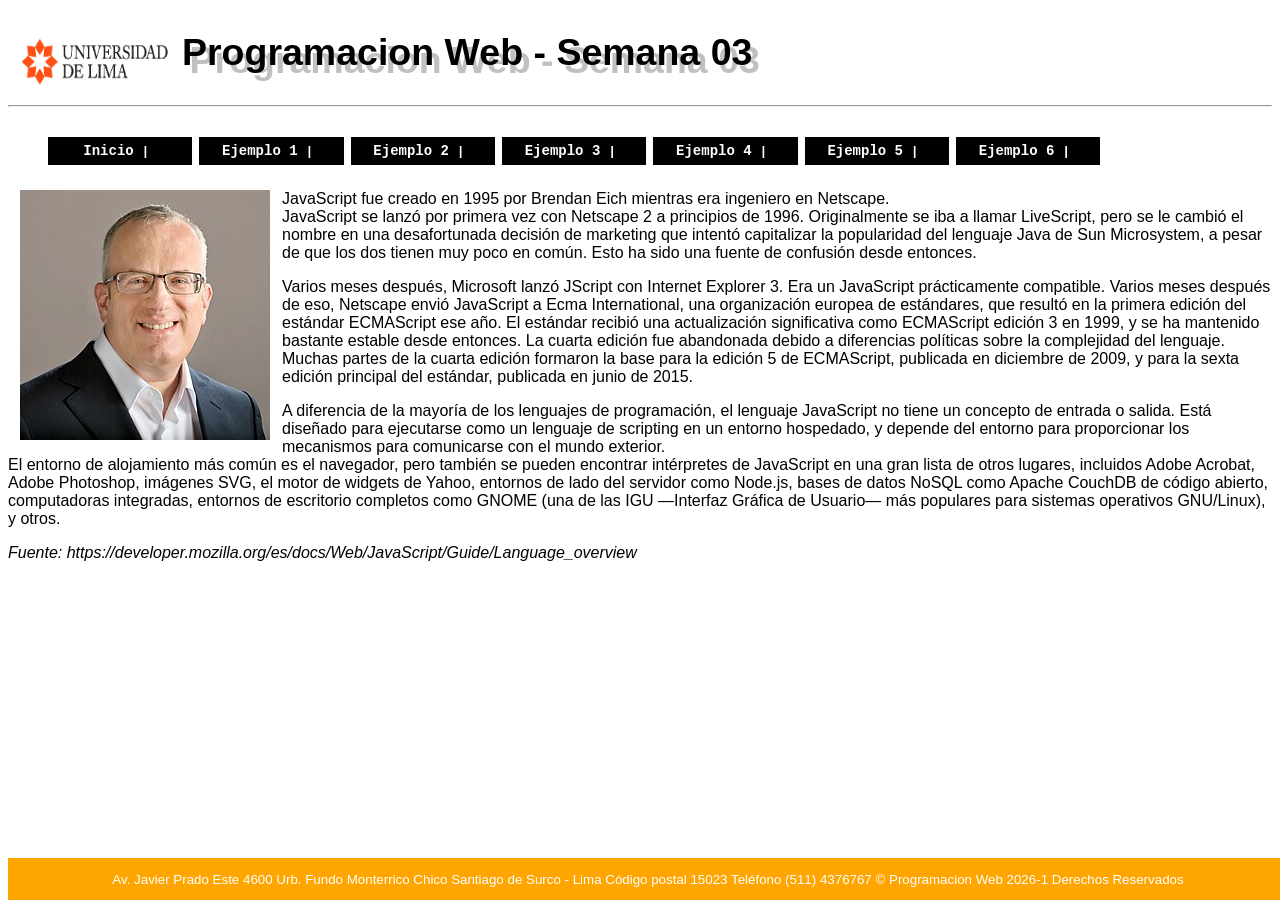
<file: s03_inicial/index.html>
<!DOCTYPE html>
<html>

<head>
    <meta charset="utf-8">
    <title>...:: I N D E X ::...</title>
    <link rel="icon" href="logo1.ico" type="image/vnd.microsoft.icon" sizes="32x32" />
    <link rel="stylesheet" href="./css/estilos01.css" />
</head>

<body>

    <div id="contenedor">

        <header id="main-header">
            <img src="./assets/images/logo_nuevo.png" width="150" height="60" />
            <h2>Programacion Web - Semana 03</h2>

            <hr>

            <nav>
                <ul>
                    <li><a href="index.html">Inicio</a>&nbsp;|&nbsp;</li>
                    <li><a href="ejem-1.html">Ejemplo 1</a>&nbsp;|&nbsp;</li>
                    <li><a href="ejem-2.html">Ejemplo 2</a>&nbsp;|&nbsp;</li>
                    <li><a href="ejem-3.html">Ejemplo 3</a>&nbsp;|&nbsp;</li>
                    <li><a href="ejem-4.html">Ejemplo 4</a>&nbsp;|&nbsp;</li>
                    <li><a href="ejem-5.html">Ejemplo 5</a>&nbsp;|&nbsp;</li>
                    <li><a href="ejem-6.html">Ejemplo 6</a>&nbsp;|&nbsp;</li>
                </ul>
            </nav>
        </header>

        <div id="principal">

            <img src="./assets/images/Brendan_Eich_Mozilla_Foundation_official_photo.jpg">
            <p>
                JavaScript fue creado en 1995 por Brendan Eich mientras era ingeniero en Netscape.
                <br>
                JavaScript se lanzó por primera vez con Netscape 2 a principios de 1996. Originalmente se iba a llamar
                LiveScript, pero se le cambió el nombre en una desafortunada decisión de marketing que intentó
                capitalizar la popularidad del lenguaje Java de Sun Microsystem, a pesar de que los dos tienen muy poco
                en común.
                Esto ha sido una fuente de confusión desde entonces.
            </p>
            <p>
                Varios meses después, Microsoft lanzó JScript con Internet Explorer 3. Era un JavaScript prácticamente
                compatible. Varios meses después de eso, Netscape envió JavaScript a Ecma International, una
                organización europea de estándares, que resultó en la primera edición del estándar ECMAScript ese año.
                El estándar recibió una actualización significativa como ECMAScript edición 3 en 1999, y se ha mantenido
                bastante estable desde entonces. La cuarta edición fue abandonada debido a diferencias políticas sobre
                la complejidad del lenguaje. Muchas partes de la cuarta edición formaron la base para la edición 5 de
                ECMAScript, publicada en diciembre de 2009, y para la sexta edición principal del estándar, publicada en
                junio de 2015.
            </p>

            <p>
                A diferencia de la mayoría de los lenguajes de programación, el lenguaje JavaScript no tiene un concepto
                de entrada o salida. Está diseñado para ejecutarse como un lenguaje de scripting en un entorno
                hospedado, y depende del entorno para proporcionar los mecanismos para comunicarse con el mundo
                exterior.
                <br>El entorno de alojamiento más común es el navegador, pero también se pueden encontrar intérpretes de
                JavaScript en una gran lista de otros lugares, incluidos Adobe Acrobat, Adobe Photoshop, imágenes SVG,
                el motor de widgets de Yahoo, entornos de lado del servidor como Node.js, bases de datos NoSQL como
                Apache CouchDB de código abierto, computadoras integradas, entornos de escritorio completos como GNOME
                (una de las IGU —Interfaz Gráfica de Usuario— más populares para sistemas operativos GNU/Linux), y
                otros.
            </p>

            <cite>
                <em>Fuente:</em> https://developer.mozilla.org/es/docs/Web/JavaScript/Guide/Language_overview
            </cite>

        </div>

        <div>
            <footer>
                <p>
                    Av. Javier Prado Este 4600
                    Urb. Fundo Monterrico Chico
                    Santiago de Surco - Lima
                    Código postal 15023

                    Teléfono (511) 4376767

                    &copy; Programacion Web 2026-1
                    Derechos Reservados
                </p>
            </footer>
        </div>
</body>

</html>
</file>
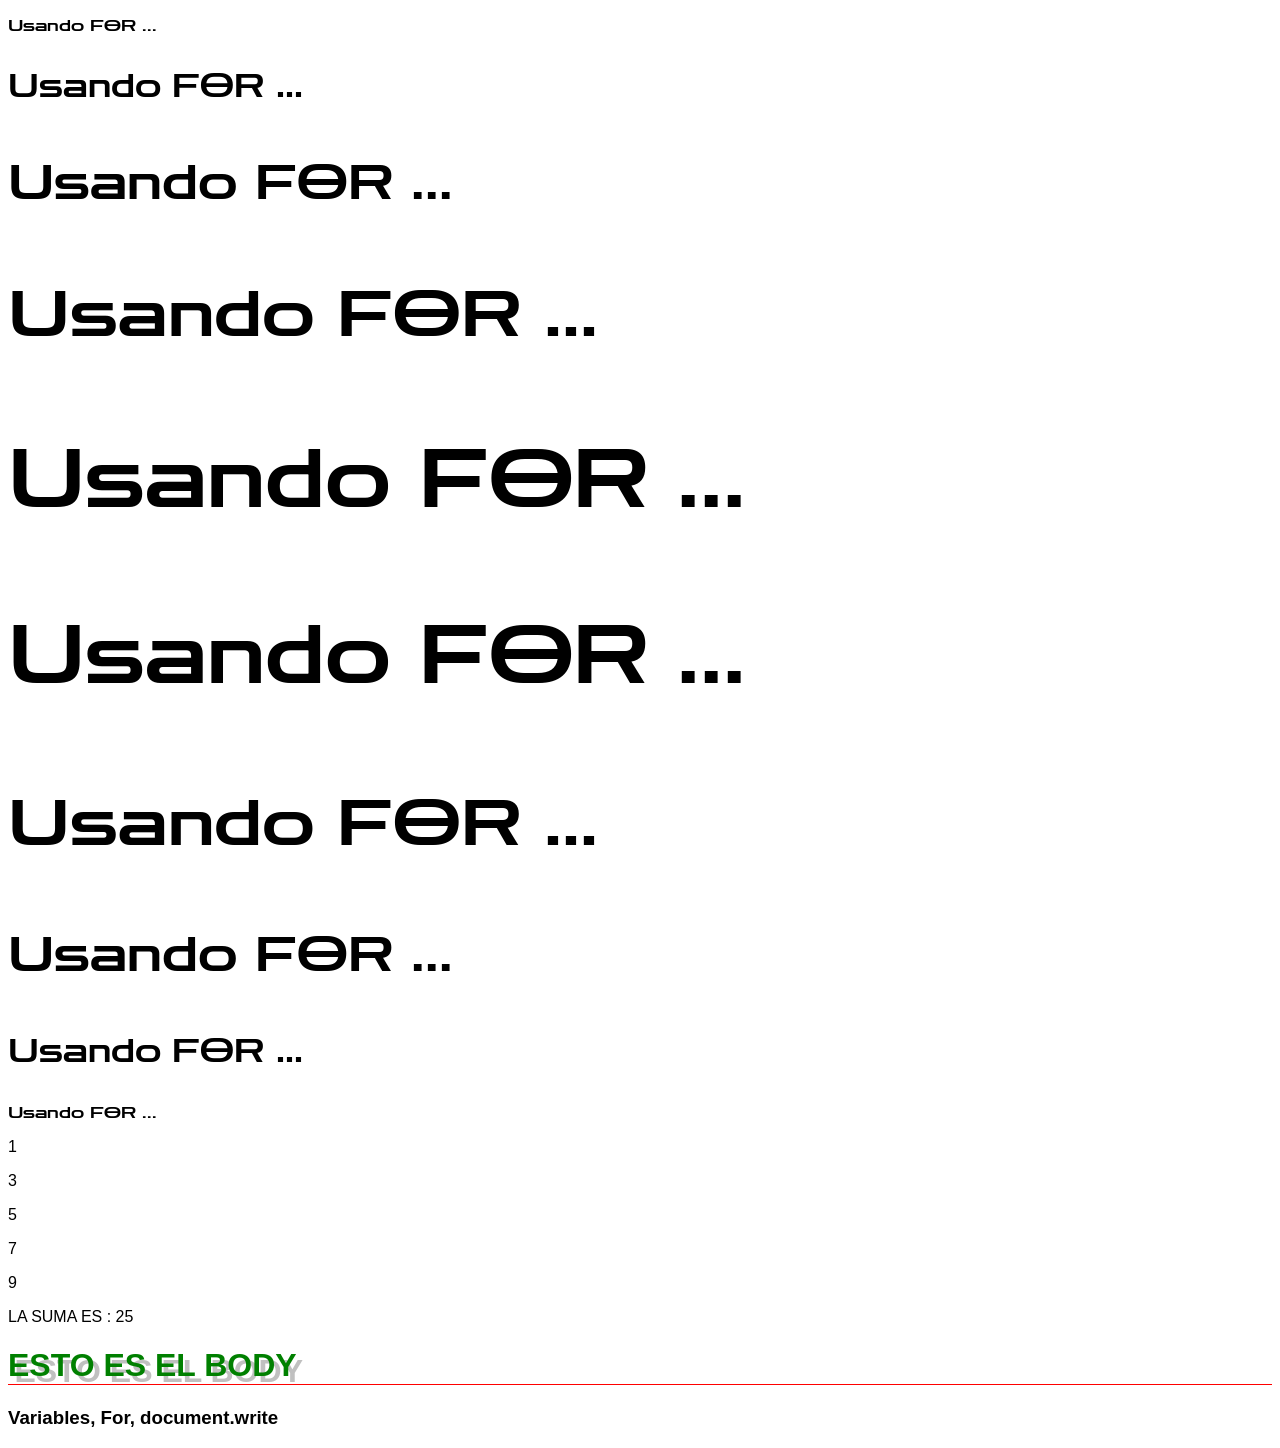
<file: s03_inicial/ejem-1.html>
<!DOCTYPE html>

<html>
<head>
    <title>...::Aprendo JavaScript 2::...</title>
    <meta charset="UTF-8" />
    <meta name="description" content="Semana 03" />
    <meta name="keywords" content="programacion, web, html, ulima" />
    <link rel="icon" href="logo1.ico" type="image/vnd.microsoft.icon" sizes="32x32" />

    <link rel="preconnect" href="https://fonts.googleapis.com">
    <link rel="preconnect" href="https://fonts.gstatic.com" crossorigin>
    <link href="https://fonts.googleapis.com/css2?family=Zen+Dots&display=swap" rel="stylesheet">
    
    <link rel="stylesheet" href="css/estilos01.css" type="text/css" />

    <script>
        for (var i=1; i <=5 ; i++) {
            document.writeln("<p style=\"font-size:" + i + "em; font-family: 'Zen Dots', cursive;\"> Usando FOR ... </p>");
        }

        for (var i=5; i > 0  ; i--) {
            document.writeln("<p style=\"font-size:" + i + "em; font-family: 'Zen Dots', cursive;\"> Usando FOR ... </p>");
        }

        // EL operador COMA
        var a,b,c;
        var suma = 0;
        for ( var i=1; i <= 10; suma +=i, i+= 2) {
            document.write("<p>" + i + "</p>");
        }
        document.write("<p>LA SUMA ES : " + suma + "</p>");

    </script>

</head>

<body>
    <h1>Esto es el Body</h1>
    <h3>Variables, For, document.write</h3>
</body>

</html>
</file>
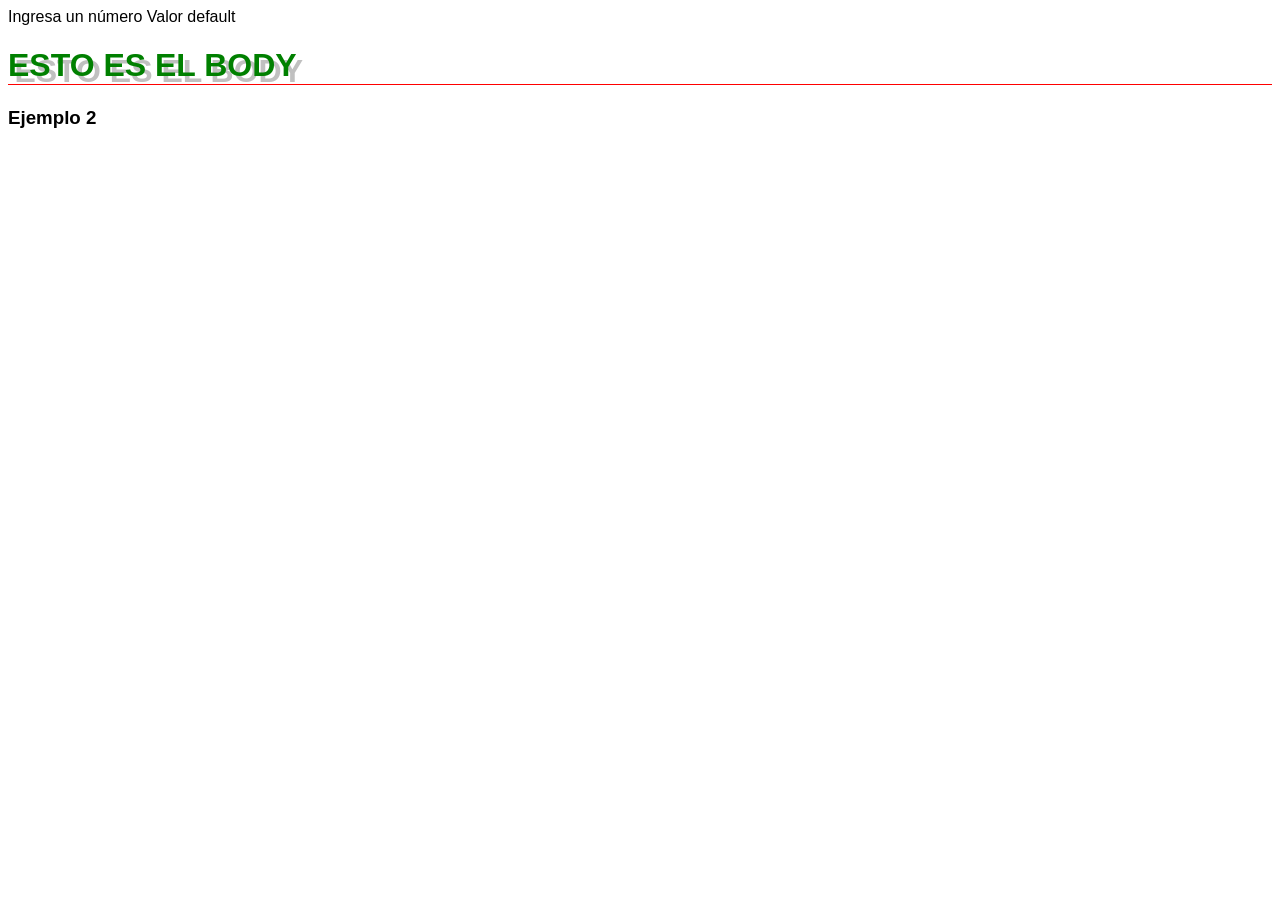
<file: s03_inicial/ejem-2.html>
<!DOCTYPE html>

<html>
<head>
    <title>...::Aprendo JavaScript 2::...</title>
    <meta charset="UTF-8" />
    <meta name="description" content="Semana 03" />
    <meta name="keywords" content="programacion, web, html, ulima" />
    <link rel="icon" href="logo1.ico" type="image/vnd.microsoft.icon" sizes="32x32" />

    <link rel="preconnect" href="https://fonts.googleapis.com">
    <link rel="preconnect" href="https://fonts.gstatic.com" crossorigin>
    <link href="https://fonts.googleapis.com/css2?family=Zen+Dots&display=swap" rel="stylesheet">
    
    <link rel="stylesheet" href="css/estilos01.css" type="text/css" />

    <script>
        document.writeln("Ingresa un número");
        var opcion = prompt("Un numero del 1 al 3");
        switch (opcion){
            case "1":
                document.writeln("Opcion 1");
                break;
            case "2":
                document.writeln("Opcion 2");
                break;
            default:
                document.writeln("Valor default")
                break;
            case "3":
                document.writeln("Opcion 3")
                break;
        }
    </script>

</head>

<body>
    <h1>Esto es el Body</h1>
    <h3>Ejemplo 2</h3>
</body>

</html>
</file>
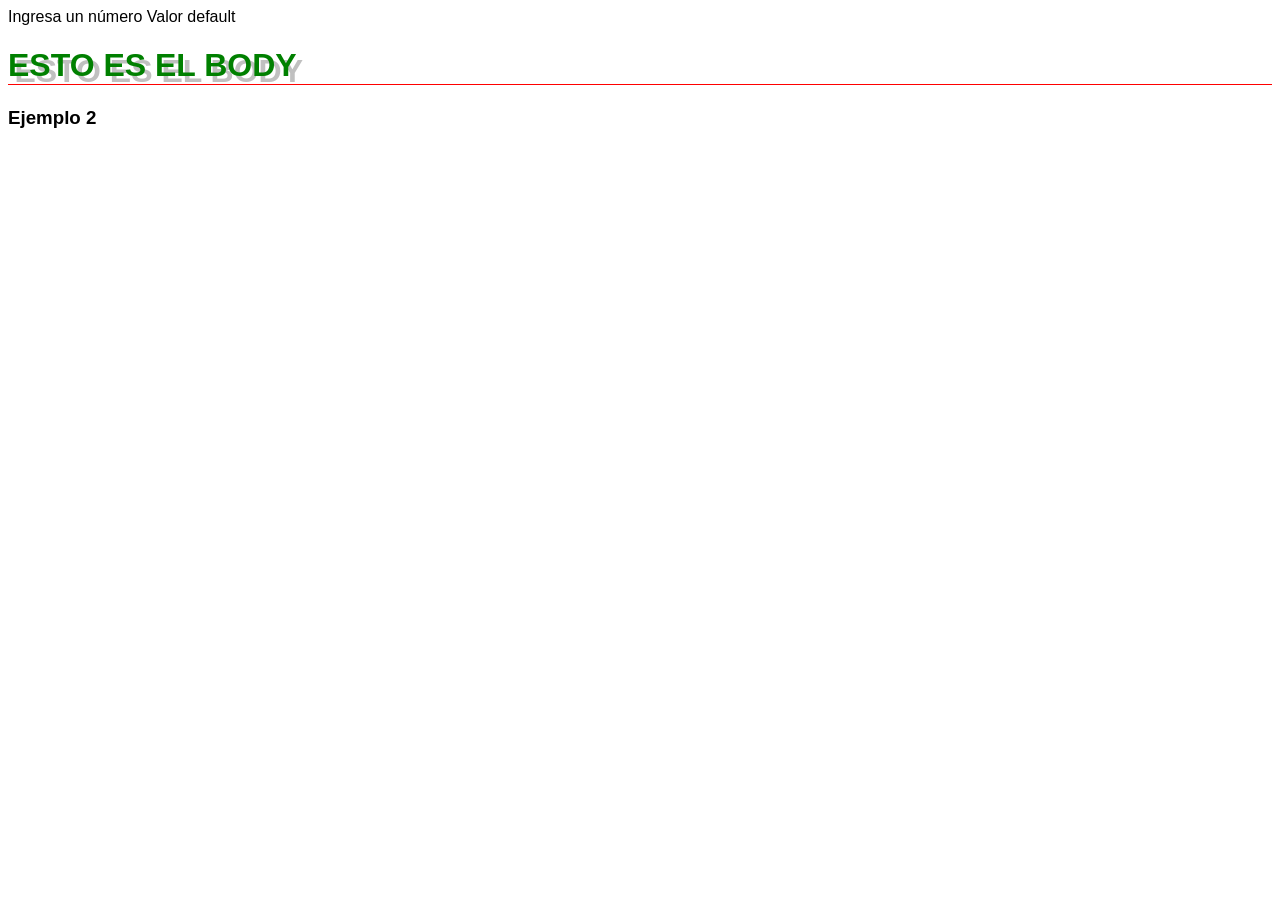
<file: s03_inicial/ejem-2A.html>
<!DOCTYPE html>

<html>
<head>
    <title>...::Aprendo JavaScript 2::...</title>
    <meta charset="UTF-8" />
    <meta name="description" content="Semana 03" />
    <meta name="keywords" content="programacion, web, html, ulima" />
    <link rel="icon" href="logo1.ico" type="image/vnd.microsoft.icon" sizes="32x32" />

    <link rel="preconnect" href="https://fonts.googleapis.com">
    <link rel="preconnect" href="https://fonts.gstatic.com" crossorigin>
    <link href="https://fonts.googleapis.com/css2?family=Zen+Dots&display=swap" rel="stylesheet">
    
    <link rel="stylesheet" href="css/estilos01.css" type="text/css" />

    <script src ="./js/ejem-2A.js"></script>



</head>

<body>
    <h1>Esto es el Body</h1>
    <h3>Ejemplo 2</h3>
</body>

</html>
</file>
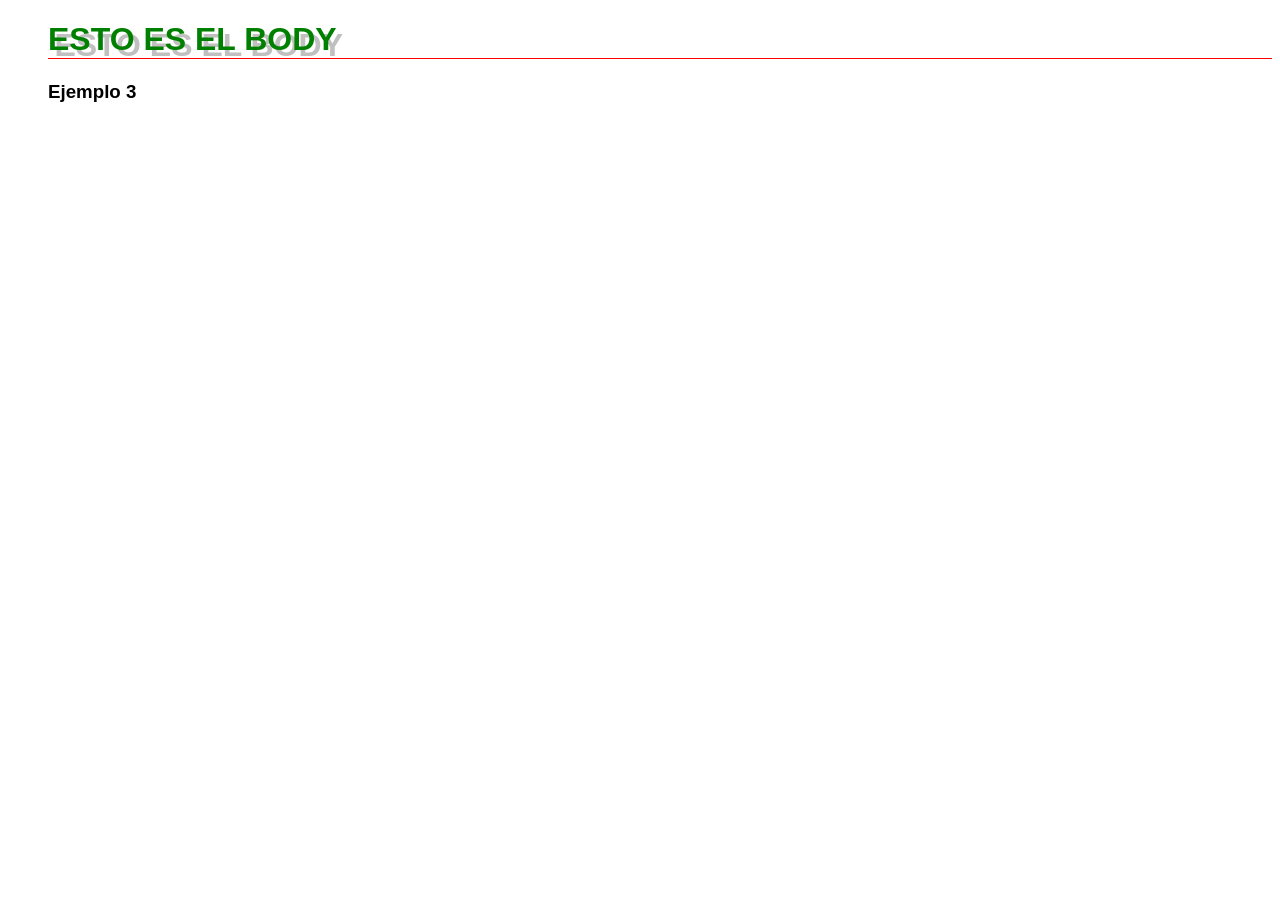
<file: s03_inicial/ejem-3.html>
<!DOCTYPE html>

<html>
<head>
    <title>...::Aprendo JavaScript 2::...</title>
    <meta charset="UTF-8" />
    <meta name="description" content="Semana 03" />
    <meta name="keywords" content="programacion, web, html, ulima" />
    <link rel="icon" href="logo1.ico" type="image/vnd.microsoft.icon" sizes="32x32" />

    <link rel="preconnect" href="https://fonts.googleapis.com">
    <link rel="preconnect" href="https://fonts.gstatic.com" crossorigin>
    <link href="https://fonts.googleapis.com/css2?family=Zen+Dots&display=swap" rel="stylesheet">
    
    <link rel="stylesheet" href="css/estilos01.css" type="text/css" />

    <script src ="./js/ejem-3.js"></script>



</head>

<body>
    <h1>Esto es el Body</h1>
    <h3>Ejemplo 3</h3>
</body>

</html>
</file>
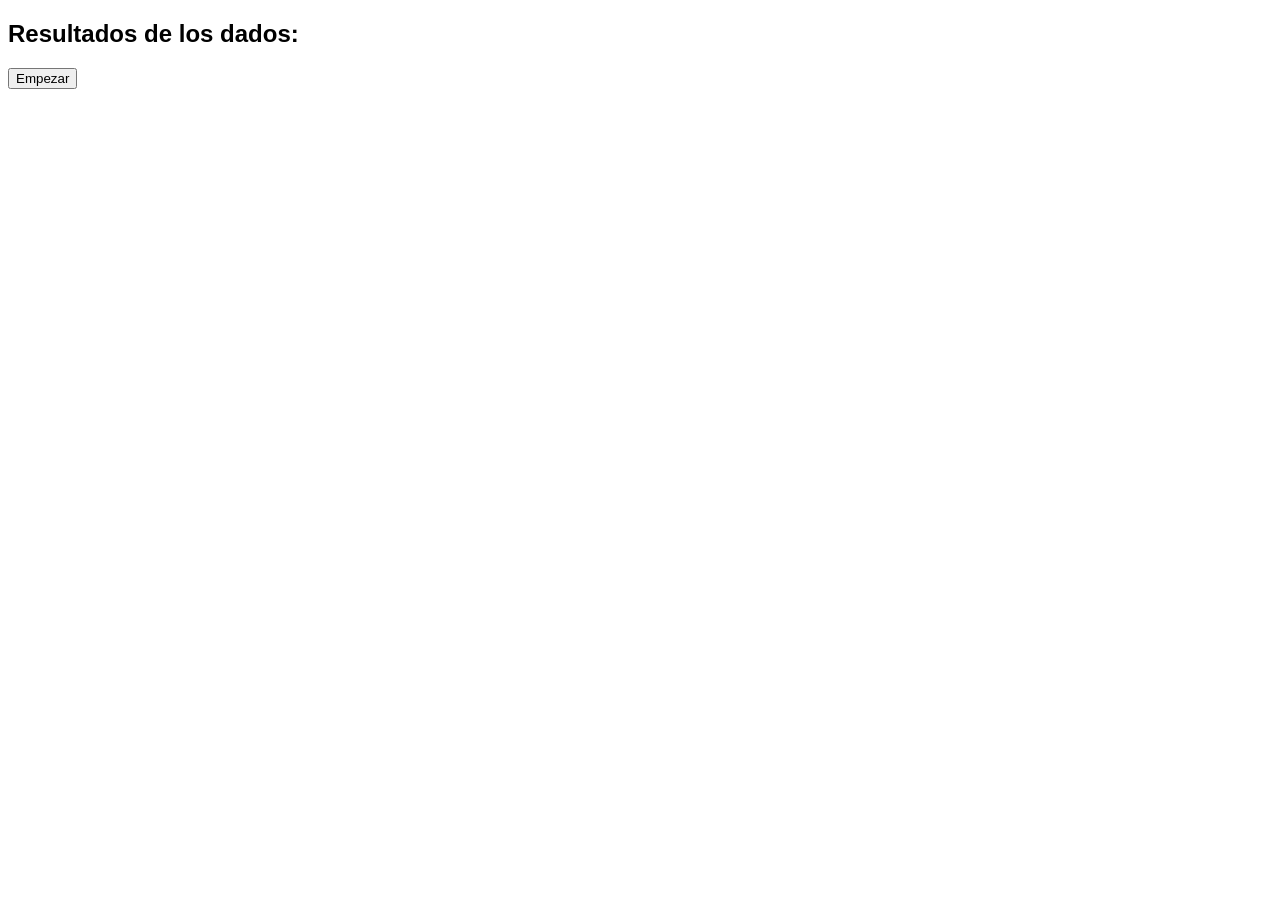
<file: s03_inicial/ejem-4.html>
<!DOCTYPE html>

<html>
<head>
    <title>...::Aprendo JavaScript 2::...</title>
    <meta charset="UTF-8" />
    <meta name="description" content="Semana 03" />
    <meta name="keywords" content="programacion, web, html, ulima" />
    <link rel="icon" href="logo1.ico" type="image/vnd.microsoft.icon" sizes="32x32" />

    <link rel="preconnect" href="https://fonts.googleapis.com">
    <link rel="preconnect" href="https://fonts.gstatic.com" crossorigin>
    <link href="https://fonts.googleapis.com/css2?family=Zen+Dots&display=swap" rel="stylesheet">
    
    <link rel="stylesheet" href="css/estilos01.css" type="text/css" />

    <script src ="./js/ejem-4.js"></script>


</head>
<body>
  
    <div id="contenido">
        <h2>Resultados de los dados:</h2>
        <div id="resultados"></div> <!-- Aquí se mostrarán los dados -->
    </div>

    <input type="button" value="Empezar" onclick="Iniciar()" />

</body>
</html>
</file>
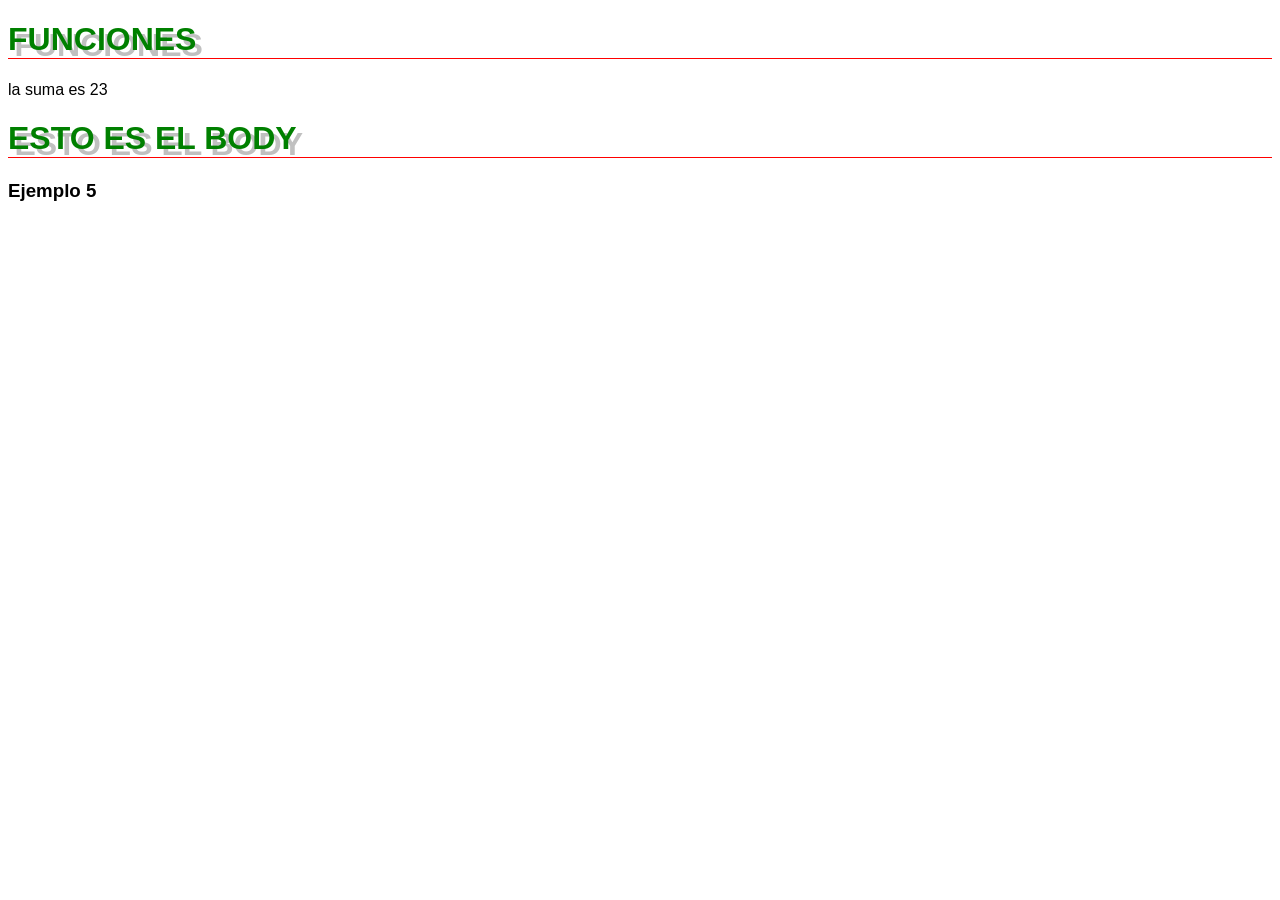
<file: s03_inicial/ejem-5.html>
<!DOCTYPE html>

<html>
<head>
    <title>...::Aprendo JavaScript 2::...</title>
    <meta charset="UTF-8" />
    <meta name="description" content="Semana 03" />
    <meta name="keywords" content="programacion, web, html, ulima" />
    <link rel="icon" href="logo1.ico" type="image/vnd.microsoft.icon" sizes="32x32" />

    <link rel="preconnect" href="https://fonts.googleapis.com">
    <link rel="preconnect" href="https://fonts.gstatic.com" crossorigin>
    <link href="https://fonts.googleapis.com/css2?family=Zen+Dots&display=swap" rel="stylesheet">
    
    <link rel="stylesheet" href="css/estilos01.css" type="text/css" />

    <script src ="./js/ejem-5.js"></script>


</head>

<body>
    <h1>Esto es el Body</h1>
    <h3>Ejemplo 5</h3>
</body>

</html>
</file>
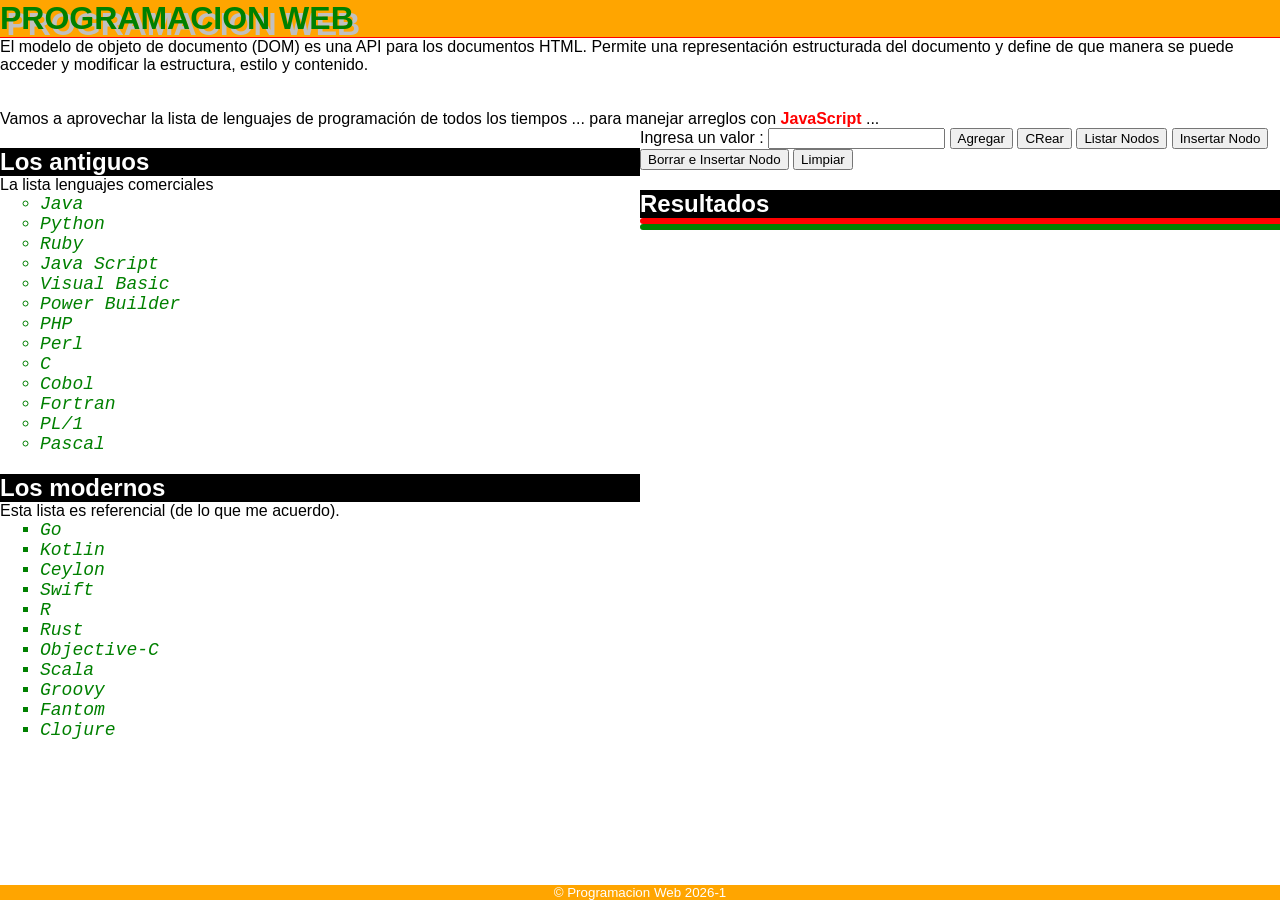
<file: s03_inicial/ejem-7.html>
<!DOCTYPE html>

<html>

<head>
  <meta charset="utf-8">
  <title>...:: Aprendiendo DOM::...</title>
  <link rel="stylesheet" href="./css/estilos01.css" />
  <link rel="stylesheet" href="./css/ejem-7.css" />
</head>

<body>
  <h1>Programacion Web</h1>
  <p>El modelo de objeto de documento (DOM) es una API para los documentos HTML.
    Permite una representación estructurada del documento y define de que
    manera se puede acceder y modificar la estructura, estilo y contenido.</p>
  <br><br>
  <p>Vamos a aprovechar la lista de lenguajes de programación de todos los tiempos ... para manejar arreglos con
    <b>JavaScript</b> ...
  </p>
  <div id="contenido">
    <h2>Los antiguos</h2>
    <p>La lista lenguajes comerciales</p>
    <ul class="lp" id="antiguo">
      <li>Java</li>
      <li>Python</li>
      <li>Ruby</li>
      <li>Java Script</li>
      <li>Visual Basic</li>
      <li>Power Builder</li>
      <li>PHP</li>
      <li>Perl</li>
      <li>C</li>
      <li>Cobol</li>
      <li>Fortran</li>
      <li>PL/1</li>
      <li>Pascal</li>
    </ul>

    <div id="agregaAqui"></div>

    <h2>Los modernos</h2>
    <p>Esta lista es referencial (de lo que me acuerdo).</p>
    <ul class="lp jvm" id="moderno">
      <li id="aqui">Go</li>
      <li>Kotlin</li>
      <li>Ceylon</li>
      <li id="eliminar">Swift</Li>
      <li>R</Li>
      <li>Rust</li>
      <li>Objective-C</li>
      <li>Scala</li>
      <li>Groovy</li>
      <li>Fantom</li>
      <li>Clojure</li>
    </ul>
  </div>
  <div id="lateral">

    <form action="" method="get"><label for="valor">Ingresa un valor :</label>
      <input type="text" id="valor" />
      <input type="button" value="Agregar" onclick="agrega()" />
      <input type="button" value="CRear" onclick="crea()" />
      <input type="button" value="Listar Nodos" onclick="listarNodos()" />
      <input type="button" value="Insertar Nodo" onclick="insertarNodo()" />
      <input type="button" value="Borrar e Insertar Nodo" onclick="borrar_insertar()" />
      <input type="reset" value="Limpiar" />
    </form>

    <h2>Resultados</h2>
    <section id="rpta1"></section>
    <section id="rpta2"></section>
  </div>

  <footer>
    &copy; Programacion Web 2026-1
  </footer>

  <script src="js/ejem-7.js"></script>
</body>

</html>
</file>
<file: s03_inicial/css/estilos01.css>
/* */

body {
    font-family: Verdana, sans-serif;
    height: 100%;
    margin-bottom: 10px;
}

header {
    font-size: 25px;
    font-weight: 800;
    font-family: sans-serif;
    width: 100%;
    background-color: rgba(255, 255, 255, 0.5);
}


h1 {
    color: green;
    text-transform: uppercase;
    border-bottom: 1px solid red;
    text-shadow: .2em .2em silver;
}


li {
    text-align: justify;
    font-family: 'Courier New', Courier, monospace;
    font-size: small;
}

header>h2 {
    text-shadow: .2em .2em silver;
}

footer {
  position: fixed;
  bottom: 0;
  width: 100%;
  background-color: orange;
      font-size: smaller;
    color: white;
   text-align: center;
}

img {
    float: left;
    margin: 0 12px;
}

nav a {
    text-decoration: none;
    color: inherit;
    font-size: 14px;
}

nav li {
    display: inline-block;
    width: 10%;
    padding: 5px 10px;
    background-color: #000;
    border: 1px solid #000;
    text-align: center;
    color: #fff;
}

nav li:hover {
    background-color: #fff;
    color: #000;
}

.agregado {
    background-color: blue;
}
</file>
<file: s03_inicial/css/ejem-7.css>
* {
    margin: 0px;
    font-family: Arial, Helvetica, sans-serif;
    font-size: auto;
}

h1 {
    background-color: orange;
}

h2 {
    margin-top: 20px;
    background-color: black;
    color: white;
}

div {
        margin: 0 auto;
        width: 50%;
}

.agregado {
    background-color: yellow;
}
.reemplazo {
    background-color: red;
}

.lp  {
    font-style: oblique;
    color: green;
    list-style-type: circle;
}

.jvm {
    list-style-type: square;
}

b {
    color: red;
}

#rpta1 {
    border-radius:  10px;
    border-style: solid;
    border-color: red;
    margin: 0 auto;
    width: 100%;
}
#rpta2 {
    border-radius:  10px;
    border-style: solid;
    border-color: green;
    margin: 0 auto;
    width: 100%;
}

#contenido {
    float: left;

}

#lateral {
        float: right;
    
}

li {
    text-align: justify;
    font-family: 'Courier New', Courier, monospace;
    font-size:large;
}
</file>
